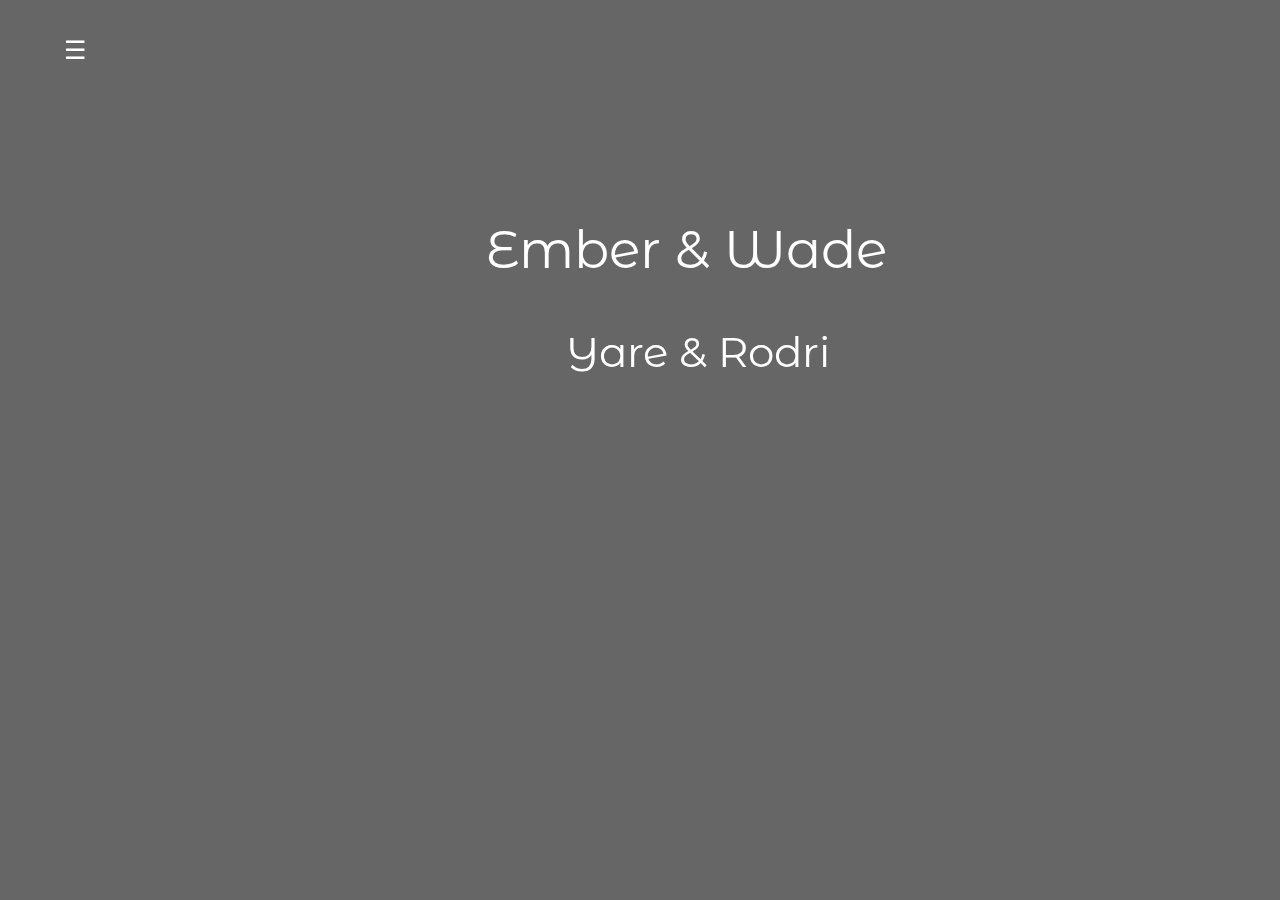
<file: index.html>
<!DOCTYPE html>
<html lang="es">
<head>
	<meta charset="UTF-8">
	<title>Para Mi Yaremcita</title>
    <link rel="shortcut icon" href="https://cdn.icon-icons.com/icons2/1750/PNG/512/001bride1_113741.png">
	<link rel="stylesheet" href="estilo.css">

</head>
<body>
	<header class="header">
		<div class="container">
		<div class="btn-menu">
			<label for="btn-menu">☰</label>
		</div>
			<div class="logo">
				  <h1>Ember & Wade</h1>
				  <h2>Yare & Rodri</h2>
			</div>
			<!--<img src="https://pbs.twimg.com/profile_images/1706121252673306624/2pTQiGse_400x400.jpg" width="90" height="90" > -->
			<!--nav class="menu">
				<a href="#">Inicio</a>
				
			</nav-->
		</div>
	</header>
	<div class="capa"></div>
<!--	--------------->
<input type="checkbox" id="btn-menu">
<div class="container-menu">
	<div class="cont-menu">
		<nav>
			<a href="nuestrahis.html">Nuestra Historia</a>
			<a href="siendo.html">Siendo Novis</a>
			<a href="novis.html">Primer Año</a>
			<a href="perdon.html">¿Me perdonas?</a>
			
		</nav>
		<label for="btn-menu">✖️</label>
	</div>
</div>
<div>
	
</body>
</html>
</file>
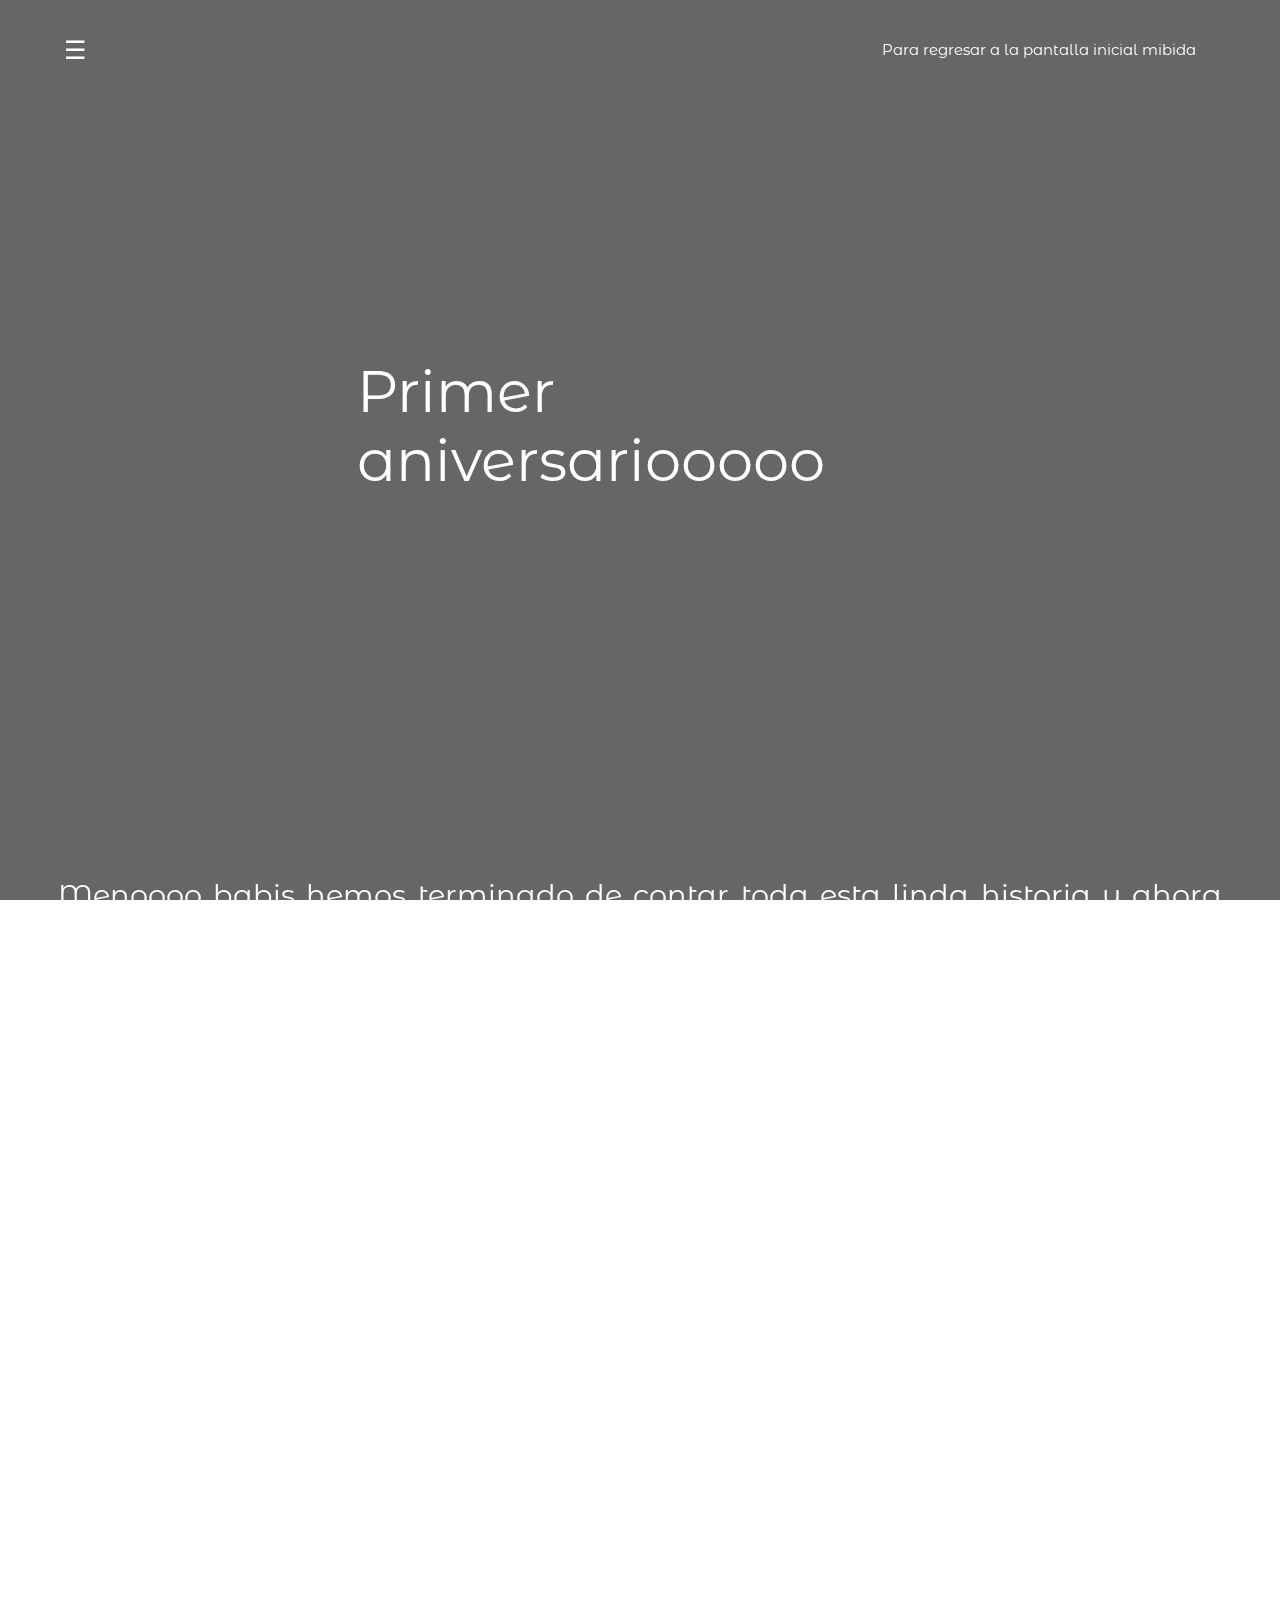
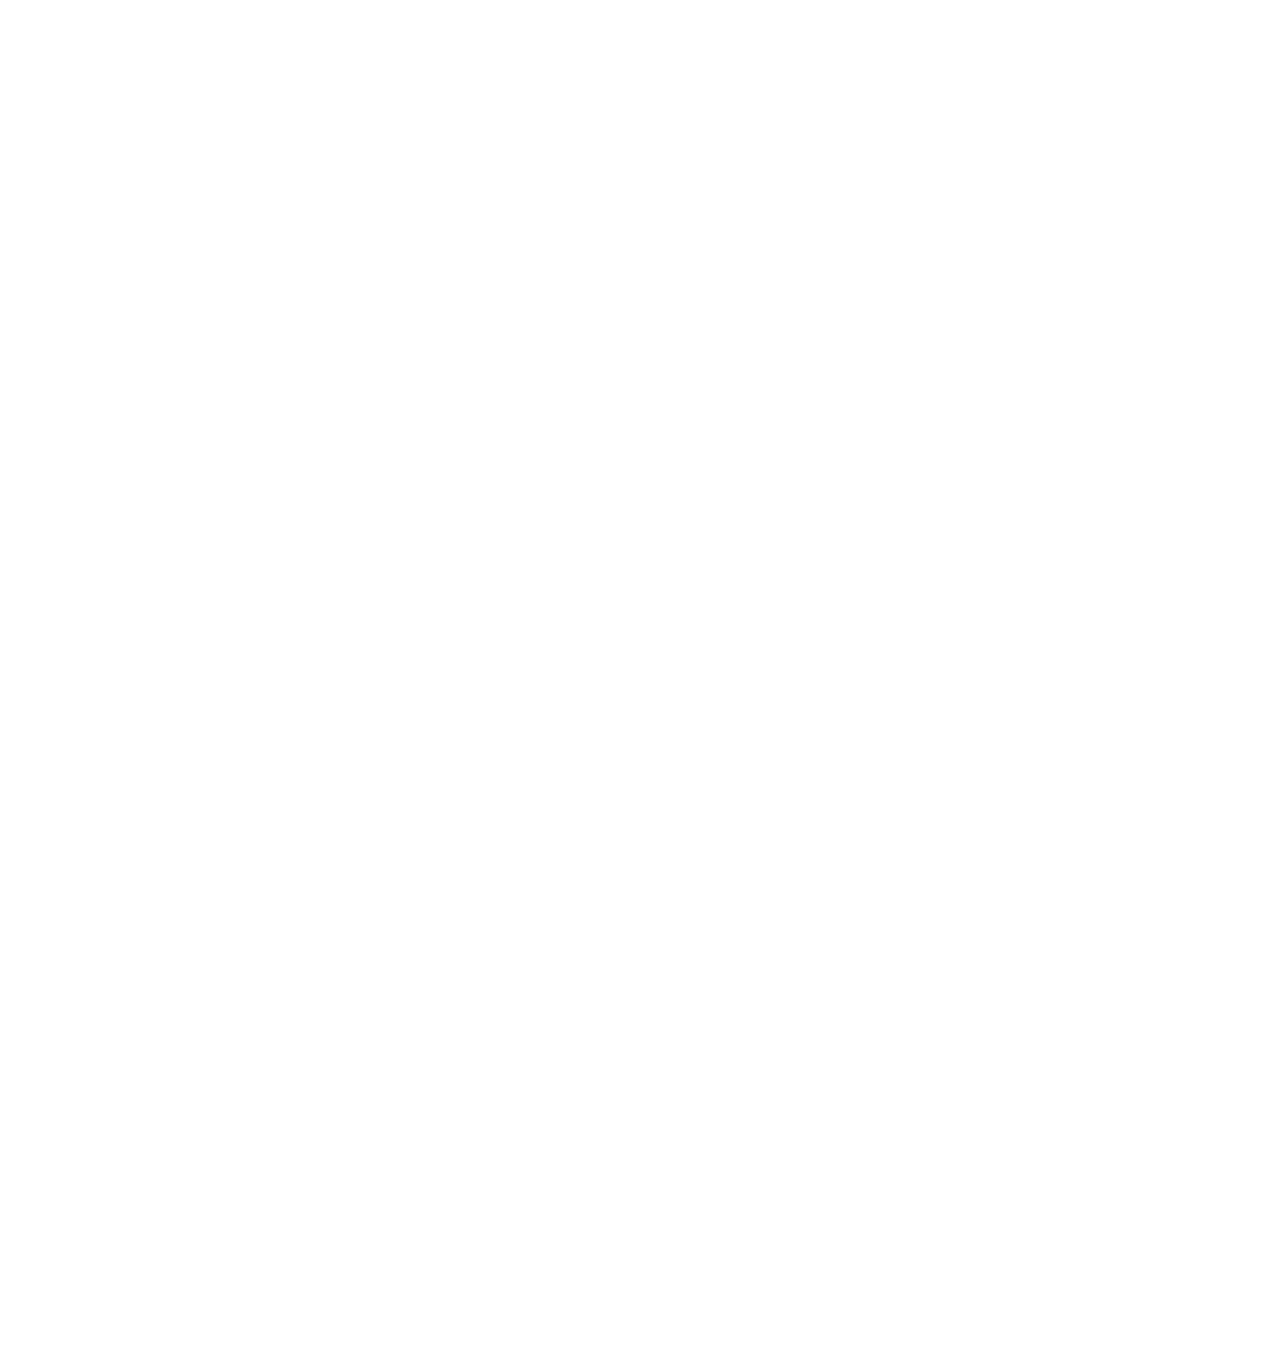
<file: novis.html>
<!DOCTYPE html>
<html lang="es">
<head>
	<meta charset="UTF-8">
	<title>Primer año</title>
    <link rel="shortcut icon" href="https://cdn.icon-icons.com/icons2/1472/PNG/512/3011564-arms-couple-gay-hold-in_101297.png">
	<link rel="stylesheet" href="estilo.css">
	<!--style>
        #No {
    grid-row: 5;
    grid-column: 6;
}
    </style-->
</head>
<body>
	<header class="header">
		<div class="container">
		<div class="btn-menu">
			<label for="btn-menu">☰</label>
		</div>
			</div-->
            
			<!--<img src="https://pbs.twimg.com/profile_images/1706121252673306624/2pTQiGse_400x400.jpg" width="90" height="90" > -->
			<nav class="menu">
				<a href="index.html">Para regresar a la pantalla inicial mibida</a>
				
			</nav>
			
		</div>
		
		
	
		</div>
	</header>
	<div class="capa"></div>
<!--	--------------->
<input type="checkbox" id="btn-menu">
<div class="container-menu">
	<div class="cont-menu">
		<nav>
			<a href="nuestrahis.html">Nuestra Historia</a>
			<a href="siendo.html">Siendo Novis</a>
			<a href="novis.html">Primer Año</a>
			<a href="perdon.html">¿Me perdonas?</a>
		</nav>
		<label for="btn-menu">✖️</label>
	</div>
</div>
<div>
	<div class="texto">
		<p>  Primer aniversariooooo</p>
	</div>
	
			
    <div class="empezam">
        <p>
        Menoooo babis hemos terminado de contar toda esta linda historia y ahora llego el mometo de agradecerte por todo este año que 
        regalaste, agradercerte por permitirme conocer nuevas experiencias a tu lado, por enseñarme como ser una mejor persona, 
        por hacerme ser una persona de bien, por enseñarme modales, por enseñarme a no enojarme tanto, por hacerme un niño bien, 
        por consentirme mucho, por hacerme sentir un niño chiquito cuando estoy a tu lado, por cuidarme mucho, por invitarme a tu casita,
        por hacerme ese huevito con tortilla (cosa que yo anhelaba mucho), por darme los buenos dias, por estar conmigo en mis dias malos, 
        por ser un alivio y apoyo para mi y para mi familia nunca me dejaste solin solito y a pesar de que no eramos novis, teamoooooo.

            
        </p>
    
    </div>
    <div class="texto">
        <p>
       EN FIIIIIIIIIIIIN BABIS MUCHAS GRACIAAAAAAAAAAAS 

            
        </p>
    
    </div>
    <div class="texto">
        <p>
       TE AMOOOOOO!! 

            
        </p>
        
    </div>
</div>
<!--<img src="https://pbs.twimg.com/profile_images/1706121252673306624/2pTQiGse_400x400.jpg" width="90" height="90" > -->
<nav class="menuse">
    <a href="https://wa.me/2211659610">Por si me quieres dejar un mensajito</a>
    
</nav>
</div>
			<!--<img src="https://pbs.twimg.com/profile_images/1706121252673306624/2pTQiGse_400x400.jpg" width="90" height="90" > -->
			<nav class="menus">
				<a href="perdon.html">¿Me perdonas?</a>
				
			</nav>
			</div>
           
       
			
	
</body>
</html>
</file>
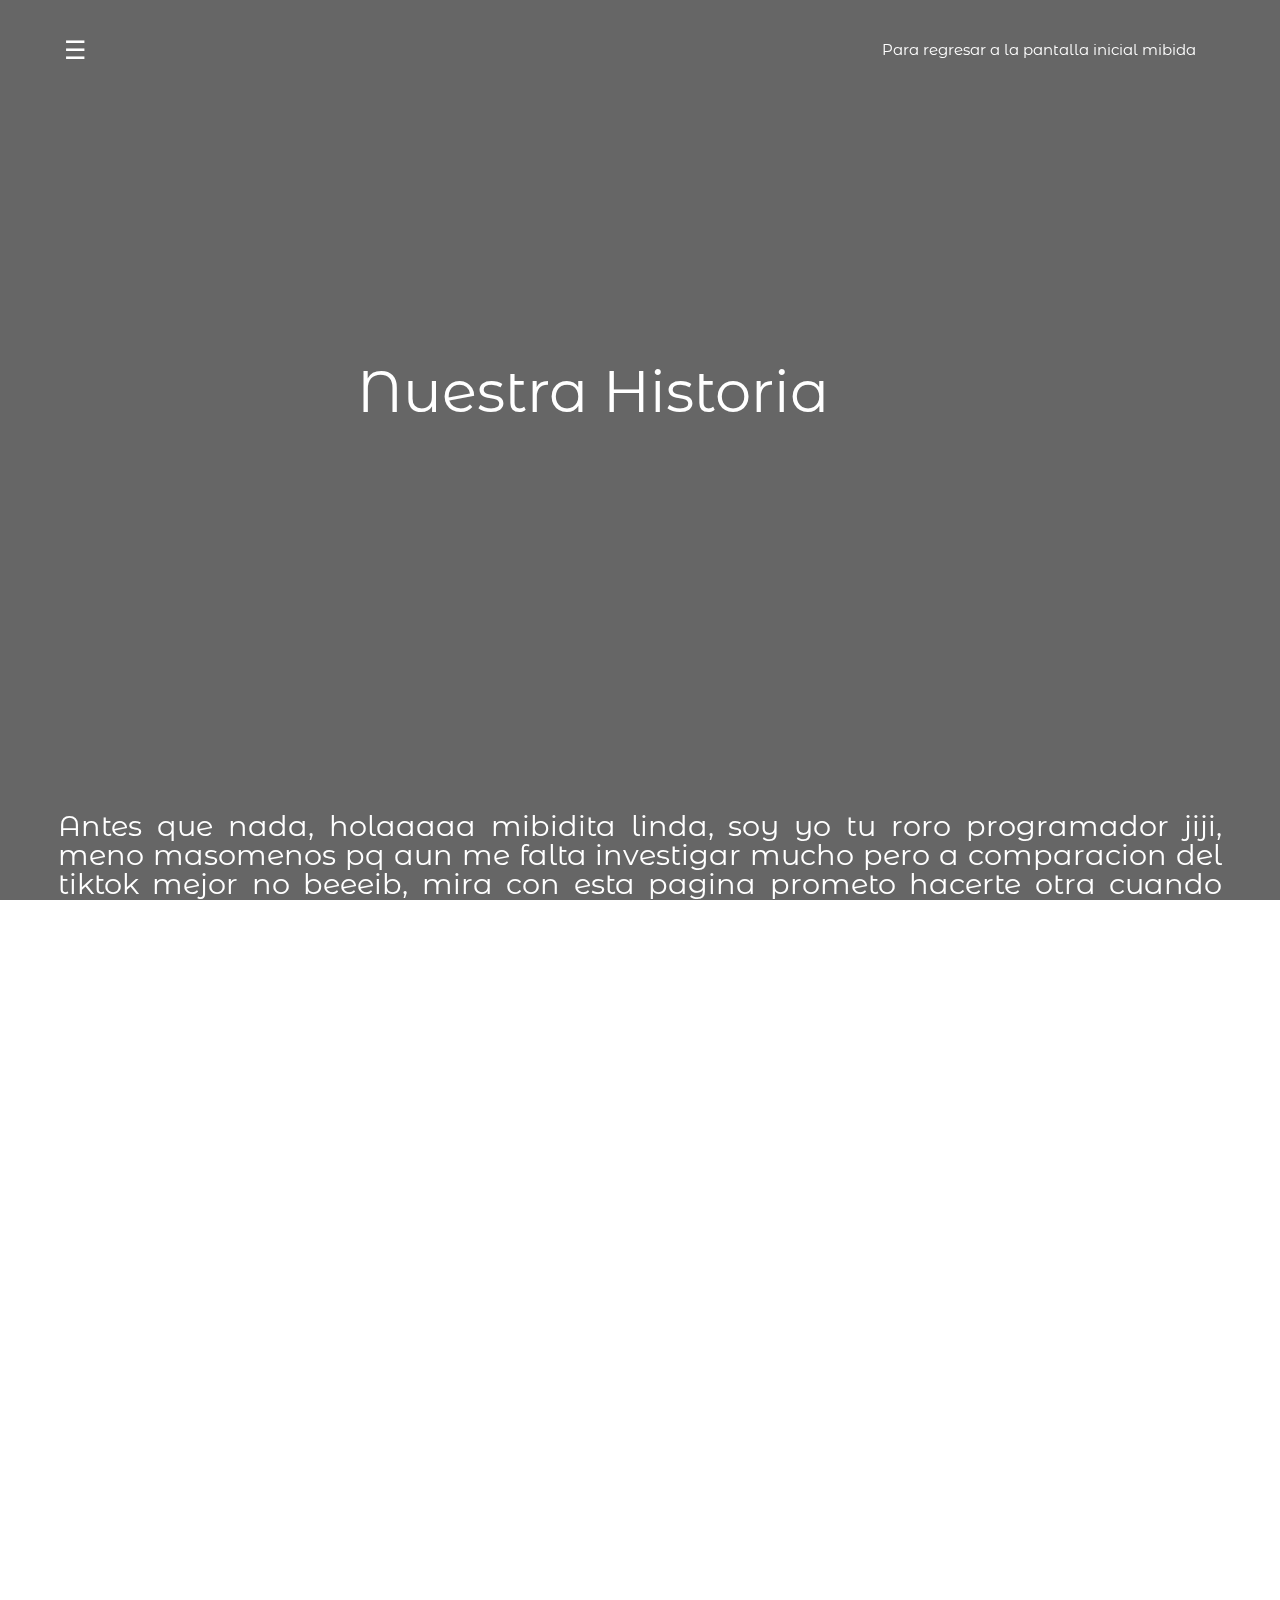
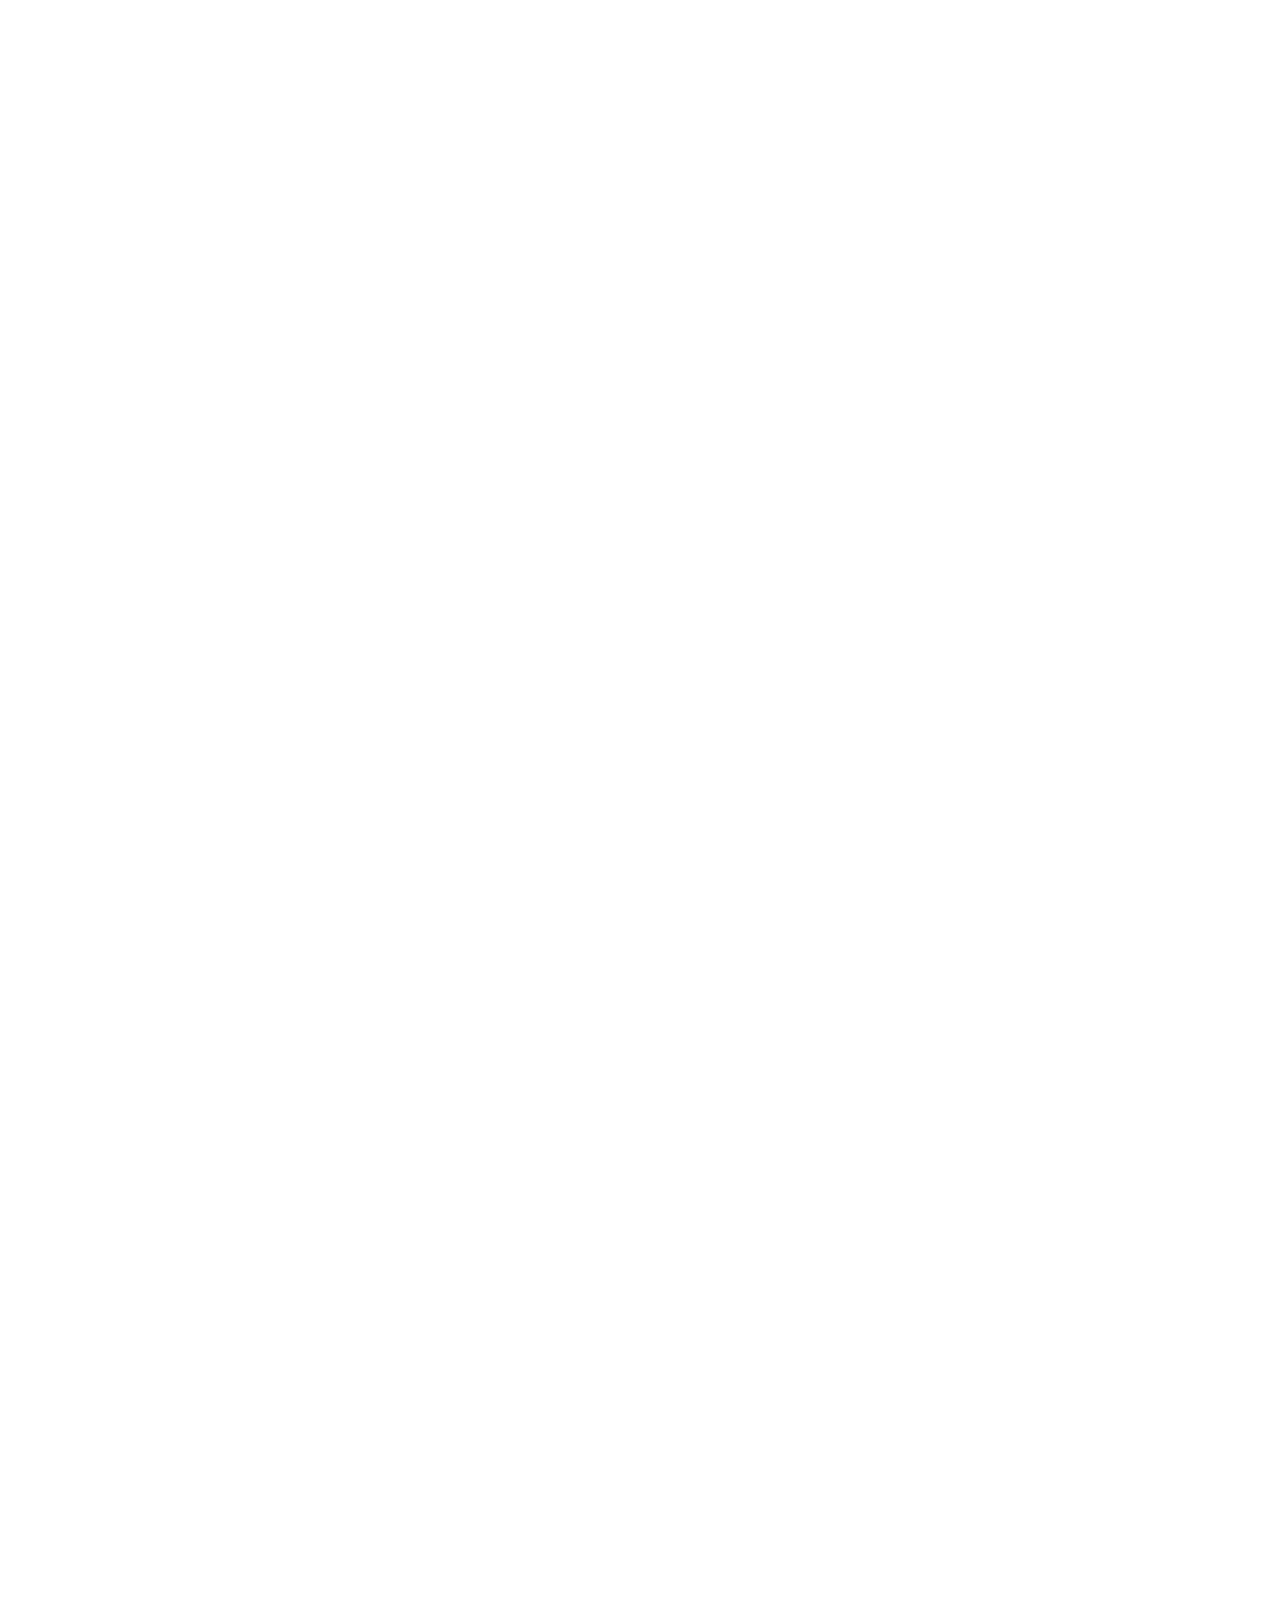
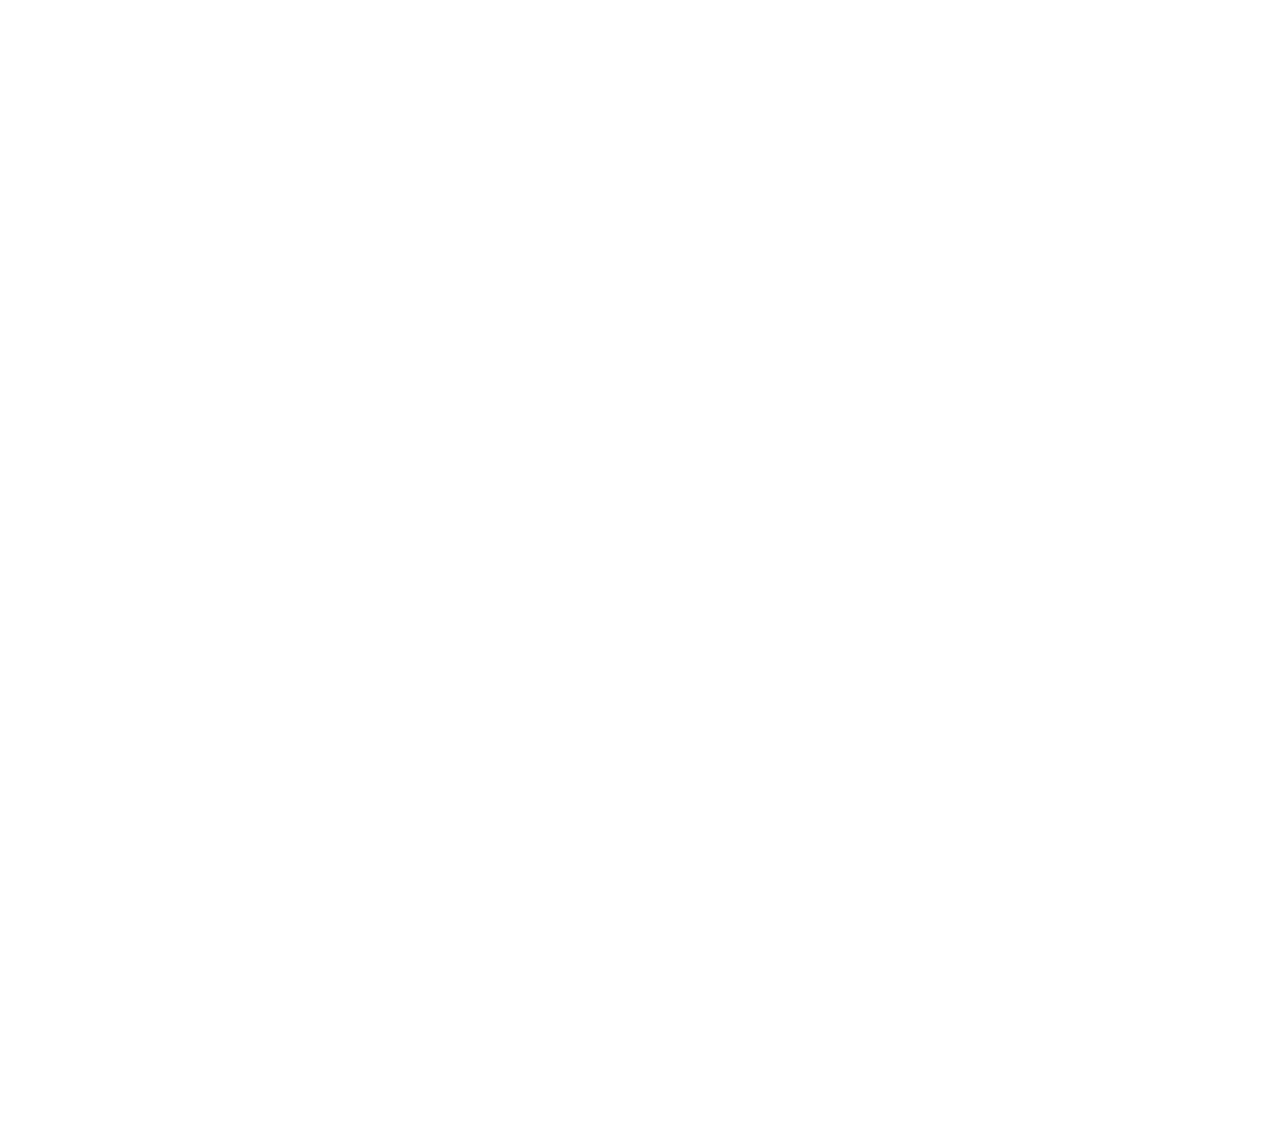
<file: nuestrahis.html>
<!DOCTYPE html>
<html lang="es">
<head>
	<meta charset="UTF-8">
	<title>Nuestra historia</title>
    <link rel="shortcut icon" href="https://cdn.icon-icons.com/icons2/2821/PNG/512/valentine_heart_love_valentines_relationships_sweetheart_icon_179618.png">
	<link rel="stylesheet" href="estilo.css">
	<!--style>
        #No {
    grid-row: 5;
    grid-column: 6;
}
    </style-->
</head>
<body>
	<header class="header">
		<div class="container">
		<div class="btn-menu">
			<label for="btn-menu">☰</label>
		</div>
			</div-->
            
			<!--<img src="https://pbs.twimg.com/profile_images/1706121252673306624/2pTQiGse_400x400.jpg" width="90" height="90" > -->
			<nav class="menu">
				<a href="index.html">Para regresar a la pantalla inicial mibida</a>
				
			</nav>
			
		</div>
		
		
	
		</div>
	</header>
	<div class="capa"></div>
<!--	--------------->
<input type="checkbox" id="btn-menu">
<div class="container-menu">
	<div class="cont-menu">
		<nav>
			<a href="nuestrahis.html">Nuestra Historia</a>
			<a href="siendo.html">Siendo Novis</a>
			<a href="novis.html">Primer Año</a>
			<a href="perdon.html">¿Me perdonas?</a>
			
		</nav>
		<label for="btn-menu">✖️</label>
	</div>
</div>
<div>
	<div class="texto">
		<p>Nuestra Historia</p>
	</div>
	<div class="text">
		<p>Antes que nada, holaaaaa mibidita linda, soy yo tu roro programador jiji, meno masomenos pq aun me falta investigar mucho pero
			a comparacion del tiktok mejor no beeeib, mira con esta pagina prometo hacerte otra cuando termine la carrera, obvis mucho mas
			producida pq para ese entonces ya sere inge jiji,ha sido bastante complejo heeeee!!!, pero yo feliz de la vida
			el poder hacer esto una pq es lo que me gusta y dos pq me lo pidio mi novi jijiji, meno bb empezamos con la historia.

		</p>
	</div>
		<div class="em">
			<p>Todo empezo el dia 28 de mayo, en el cumple del real, y pues justo yo estaba en en finales de semestre aprendiendo a hacer esto,
				fui porque el me dijo que me dejaria de hablar porque era su amigo y pues queria que fuera, y como ya iba un poco adelantado en el 
				proyecto que estaba haciendo, tome la decision de ir (fue la mejor decicion de mi 2022), y pues ya que llego, pero pues como el real 
				estaba con sus amikos de la BUAP pues me dejo solito, y pues solo estaba con el cel y pues no sabia ni que hacer la mera verdad, hasta que 
				se acerco contigo y tu le mandaste una foto a tu mami (osea mi suegra jiji), y pues ya que me pregunta, verdad que no se ve mal y yo le dije que no
				pq la verdad no se veia mal, se veia muy bien y dentro de mi dije, esta simpatica esta werilla, tiene sus dientes derechos, se ve de mi edad, si esta para mi
				y pues eso me lo quede yo.
			
				

			</p>
		</div>
			<div class="emp">
				<p>
					Seguia solito yo, sus amigas de la buap una se me arrimo y me dijo que si me gustaba su nombre y yo le dije, mmm pues como 
					que no te queda y me dijo y entonces y le dije no se te queda como que otro y me dijo entonces es un cumplido y le dije que si
					pero era para que se fuera pq yo queria esatar solo, hasta que su prima tuvo la maravillosa idea de que se arrimara y ya que va 
					mi Yaremcita y que se arrima y empezamos a platicar, la primera pregunta que se avienta el Rogelio fue, y tu donde hiciste examen? 
					a lo que mi rogelita respondio, Kheeee!! yo ya voy en la uni y yo me qude de oraleees no te ves de esa edad, pense que eras de mi edad
					y ella sonrio y me dijo que no, y ya le pregunte donde estudiaba, tambien me pregunto y le dije que estabamos bastante cercaaaaaaaaaa, 
					y que me dice oye y si nos vemos el Martes y le dije sera que siiii, (Yo dije no creo que se acuerde, esta en estado alcoholes), y pues que quedamos.
					Despues seguimos platicando de que cuando era mi cumple y que le digo y que me dice que lo iba a anotar en su calendario para que no 
					se le olvidara, y cuando me dice ajam y como te voy a felicitar pasame tu numero (Aqui dije es toda una experta en sacar numeros, me la trague toda)
					y pues ya que le paso el numero y nonono no todo termino ahi, que me dice te marco para ver si si es tu numero capaz que me diste otro y que me marca jijiij.

				</p>
			</div>
			<div class="empe">
				<p>
					Paso tiempo y llego la hora de comer alitas pero como mi rogelita estaba medio alcoholes diria su mami, pues
					ya estaba haciendo cosas que no, tiraba las alitas, le tiro su kosako a una chica, estaba rise y rise y pues yo me quede
					con ella, despues Abraham le paso la contra del interneist y le dijo no la pases a todos si no se va a poner lenta, y que creen 
					como mi rogelita es tan buena gente se las paso a todos jiji, incluyendome a mi y pues estabamos juntitos luego empezaron a servir
					mas alcoholes y pues me sirvieron pq me dijo que tomara con ella, y ya ven desde ahi haciendole caso a la preciosa jiji, pues que me tomo
					un trago y lo demas que se lo toma mi babis, y como se le subio otra vez pues yo sentia que me queria dar un besito, y yo dije ayy dios 
					yo no soy de esos que en una fiesta se dan besito y ya queda ahi, y no queria que sintiera que como estaba alcoholes sintiera que yo queria 
					aprovechar la situacion, y pues no me dejaba, hasta que pusieron una cancion del bad y me dijo que si no queria bailar con ella y pues 
					que le digo que si, ya bailando puuuuum!!! que nos damos un besito y que pone mis manos en su preciosa cintura.
				</p>
			</div>
			<div class="empe">
				<p>
					Despues de eso pues se puso a platicar con unos weyes jotitos jijiji, y yo si dije mmmm solo queria eso y me dejo
					y pues cuando te vi con esos y tomandote fotos si me enchile jijiji cosa que no te habia dicho, pero pues ya que me abri en
					ese tema mientras escribo eso pues ya te lo dije babis, y mas cuando fueron a comprar unas chips de fuego que le dije 
					vamos y me dijo no aqui quedate y pues desde ahi imaginaba cositas (carita tite pq no puedo poner aqui) y pues ya llego y 
					empezo a dejar sus cositas por doquier (apoco si muy escritor jiji) y pues ahi ven al rogelito guardandole todo, sus lentes su celular 
					y todo guardandole.

				</p>
			</div>
			<div class="empez">
				<p>
					Y despues que creen, llego la hora del pastel y por ahi tengo un video donde la grabo comiendo, pq dije a lo mejor va a ser la 
					ultima vez que la voy a ver mejor la grabo para que me acuerde de ella, y la grabe y su carita jiji, y pues estabamos ahi, no se 
					acabo su pastel pq la preciosa lo tiro de que seguia alcoholes, y pues ya estabamos ahi, y que creen llego la hora de irme y le 
					dije que ya me iba y queria salirme a dejar pero el real no la dejo jiji, me despedi de abrazo de ella y me fui feli contandole a 
					todo el mundo lo que habia vivido jijiji.
					
				</p>
			</div>
			<div class="empeza">
				<p>
					Despues adivinen que, llegue a mi casa y aqui el Rogelin se quedo con el pendiente de como habia llegado a su trabajo, por estuvimos 
					platicando muchas cosas, aqui omiti algunas para no hacer tan tediosa la lectura para mi babis, pero ella es la protagonitasta entonces
					ella se sabe la historia, aqui es para darles un quemon jijiji, pero bueno regresando al tema, seguimos hablando de como iba, si ya habia 
					llegado a su trabajo (cosa que sigo haciendo, con decirles que tengo la fortuna de poder llevarla hasta su trabajo como hoy que es 13/01/24)
					a si otra vez jijij es que me desvio mucho del tema, y pues me dijo que habia llegado con bien a su trabajo, y pues seguimos converzando hasta que 
					hablamos de que si nos veriamos ese martes (para esto yo dije, no ya se le ha de haber olvidado pq como estaba alcoholes dije nah), pero no
					ustedes creen que si se acordo jijij, y pues que confirmamos la cita para ese martes.
					
				</p>
			</div>
			<div class="empezam">
				<p>
					Y pues que creen, que llega ese martes jijiji, yo habia tenido una expo universidades hsta San Francisco y pues
					tenia los nervios pq la iba a ver, le dije a mi amigo Rana que que le llevaba y me dijo no se llevale un chocolate, 
					y yo dije ayyy es que no se que llevarle pq no se si le gusten, y pues ya que acaba la expo y que me llega la hora 
					para poder verla y pues llegamos al poderoso cona y que le digo a mi amigo rana voy al Oxxo rapido rapido, y que 
					le compro unas M&MS amarillos, y ahora cada que los vemos o se los compro o nos lo comemos juntos, WOOOOOW la verdad es que
					que fortuna, todo esto que hemos pasado. Y pues ya que llego a la parada del ruta y mi babis no llegaba estaba a tres o dos paradas
					y pues ya que la veo y pero fueron como que te gustan beib 2 minutos, pq la preciosa ya llevaba prisa y su amiga la estaba esperando 
					y yo le dije que se fuera con ella para que no se fuera solita jiji yo el mas preocupon, y hasta la fecha.

					
				</p>
			
            
			<!--<img src="https://pbs.twimg.com/profile_images/1706121252673306624/2pTQiGse_400x400.jpg" width="90" height="90" > -->
			<nav class="menus">
				<a href="siendo.html">Por si quieres echarte la otra historia bb</a>
				
			</nav>
			
	
			</div>
		</div-->
		
	
</body>
</html>
</file>
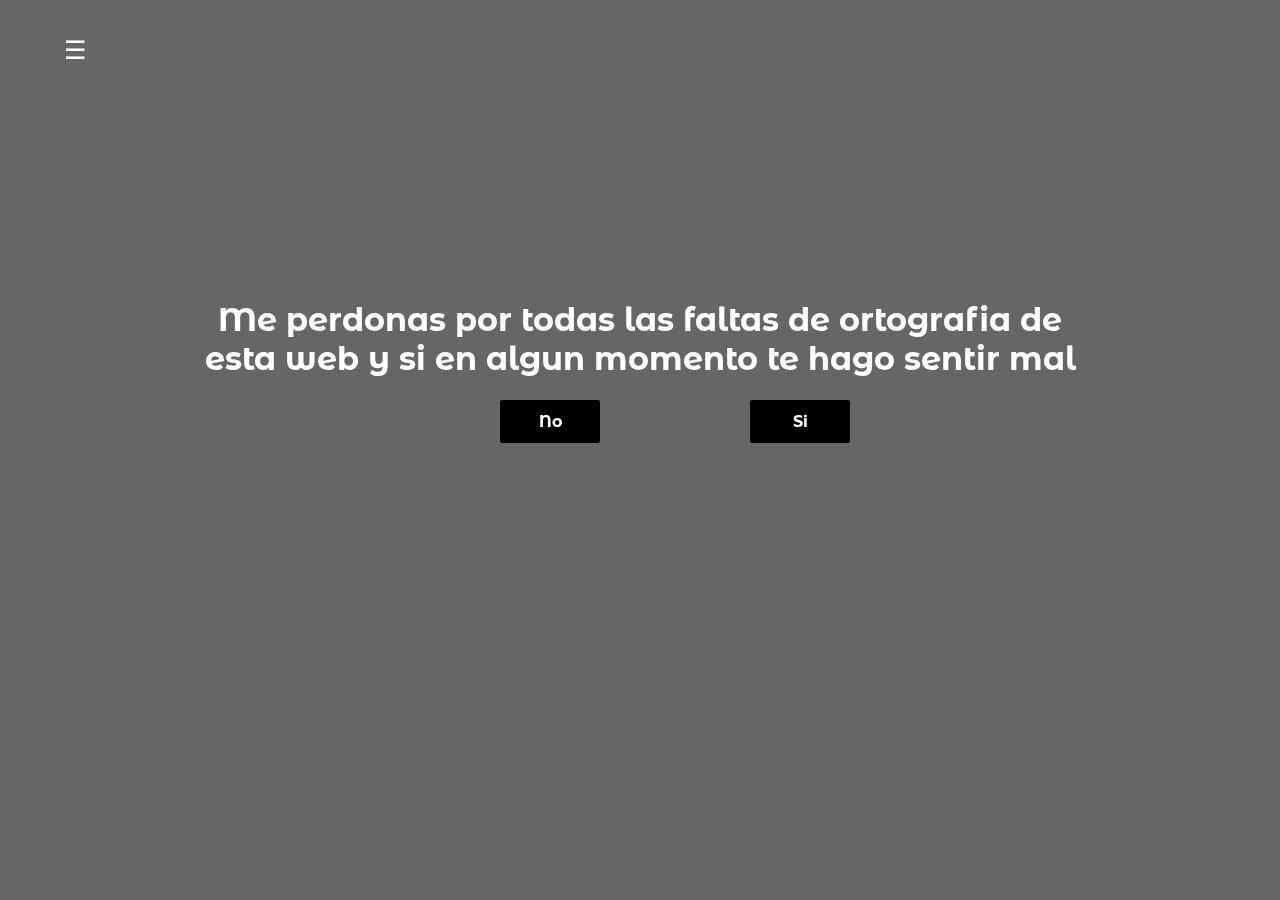
<file: perdon.html>
<!DOCTYPE html>
<html lang="es">
<head>
    <meta charset="UTF-8">
    <title>Me perdonas mibida</title>
    <link rel="shortcut icon" href="https://cdn.icon-icons.com/icons2/517/PNG/512/love_icon-icons.com_51110.png">
    <meta name="viewport" content="width=device-width, user-scalable=no, initial-scale=1.0, maximum-scale=1.0, minimum-scale=1.0">
    <link rel="stylesheet" href="estilo.css">
    <script src="https://ajax.googleapis.com/ajax/libs/jquery/3.4.1/jquery.min.js"></script>
    <script>
        $(document).ready(function(){
            $('.p1').hover(function(){
                arriba = Math.random()*(400-1) +1;
                abajo = Math.random() * (609-1) +1;
              $(this).css('top', arriba);
              $(this).css('left', abajo);
            });
        });
    function dijoSi(){
        document.getElementById('si').style.display = 'block';
    }
    </script>
</head>
<body>
    <div class="contenedor">
        <div class="com">
            <h1>Me perdonas por todas las faltas de ortografia de esta web y si en algun momento te hago sentir mal  </h1>
        </div>
        <div class="opciones">
            <p class="p1">No</p>
            <p onclick="dijoSi()" class="p2">Si</p>
            <div id="si">

                <center><h2>TEAMOOOO MUCHOOOO BEIBSITA</h2></center>
                <center><h2>Prometo mejorarla en unos años bb</h2></center>
                <center><h2>Pero lo hice de corazon para mi corazon-zon</h2></center>
            </div>
        </div>
    </div>
    
        <header class="header">
            <div class="container">
            <div class="btn-menu">
                <label for="btn-menu">☰</label>
            </div>
                <div class="logo">
                      <h1></h1>
                      <h2></h2>
                </div>
                <!--<img src="https://pbs.twimg.com/profile_images/1706121252673306624/2pTQiGse_400x400.jpg" width="90" height="90" > -->
                <!--nav class="menu">
                    <a href="#">Inicio</a>
                    
                </nav-->
            </div>
        </header>
        <div class="capa"></div>
    <!--	--------------->
    <input type="checkbox" id="btn-menu">
    <div class="container-menu">
        <div class="cont-menu">
            <nav>
                <a href="nuestrahis.html">Nuestra Historia</a>
                <a href="siendo.html">Siendo Novis</a>
                <a href="novis.html">Primer Año</a>
                <a href="perdon.html">¿Me perdonas?</a>
                 
            </nav>
            <label for="btn-menu">✖️</label>
        </div>
    </div>
    <div>
        
    </body>
</body>
</html>
</file>
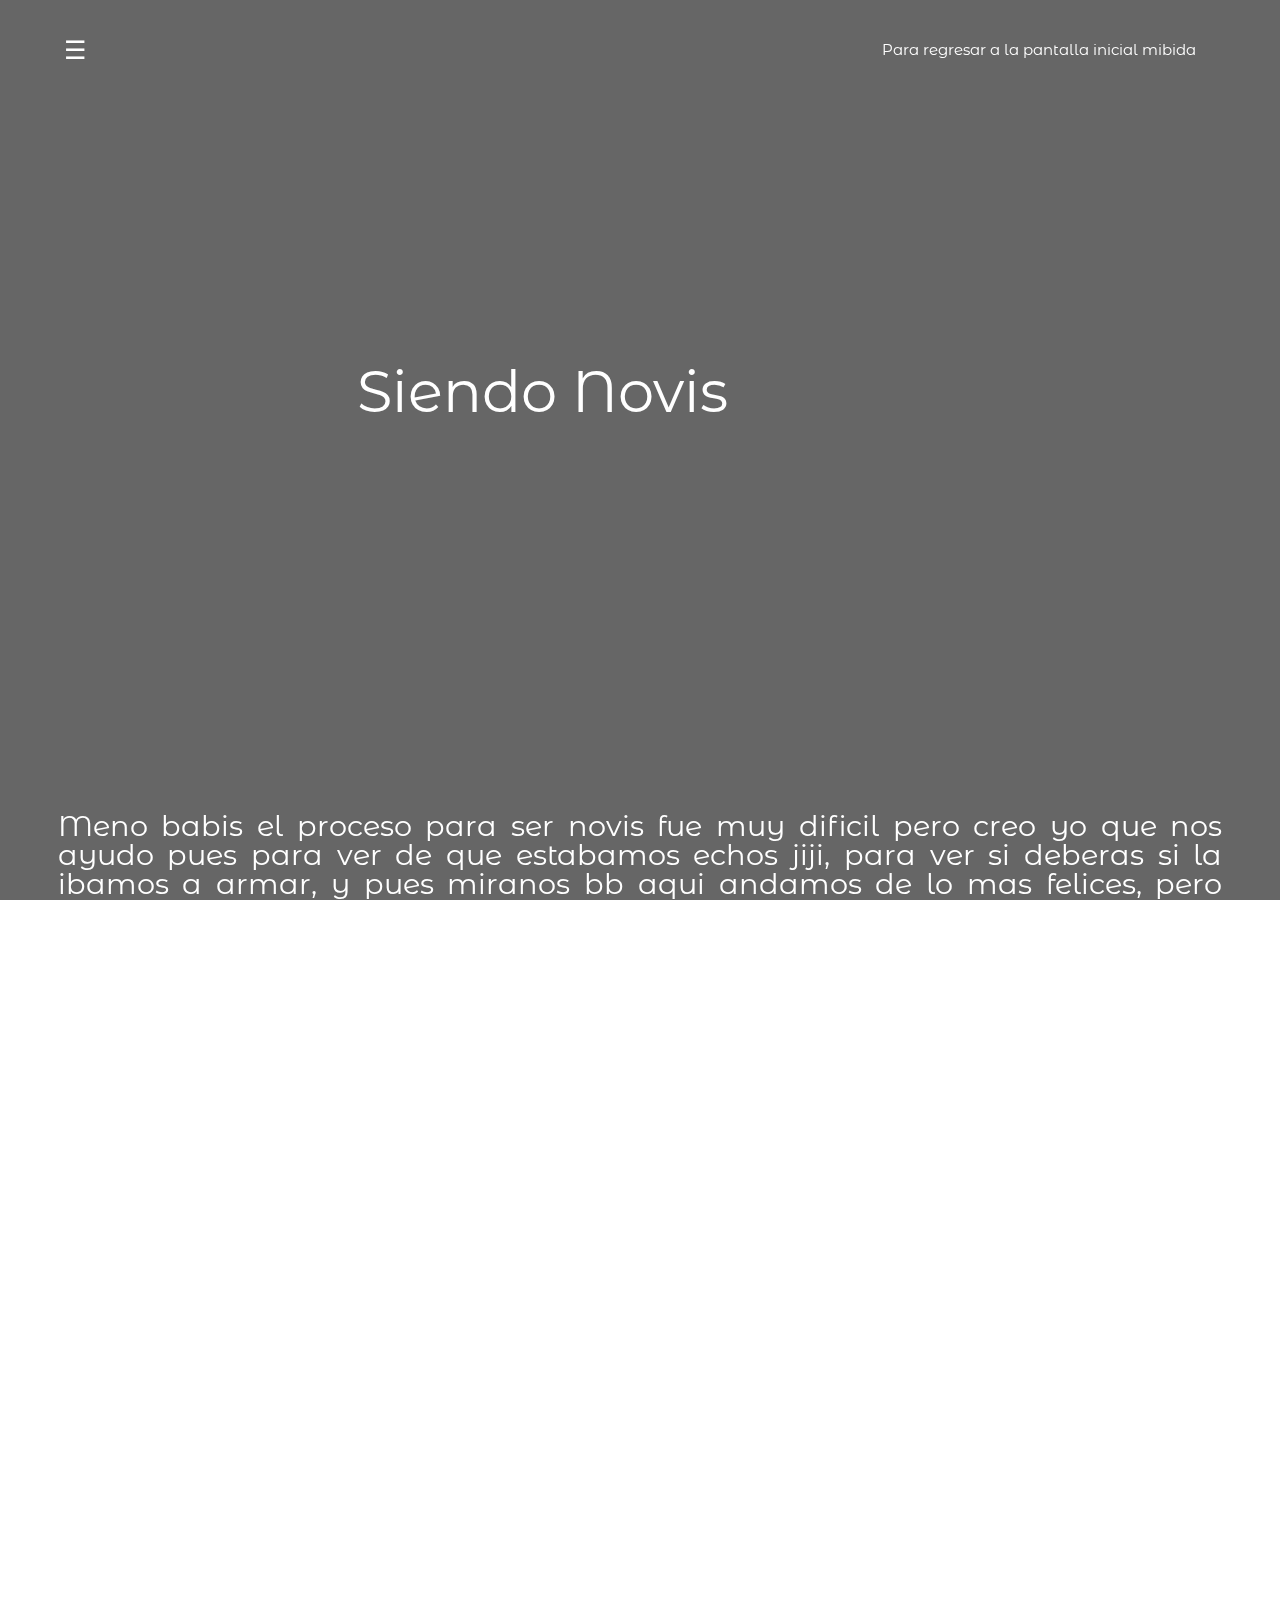
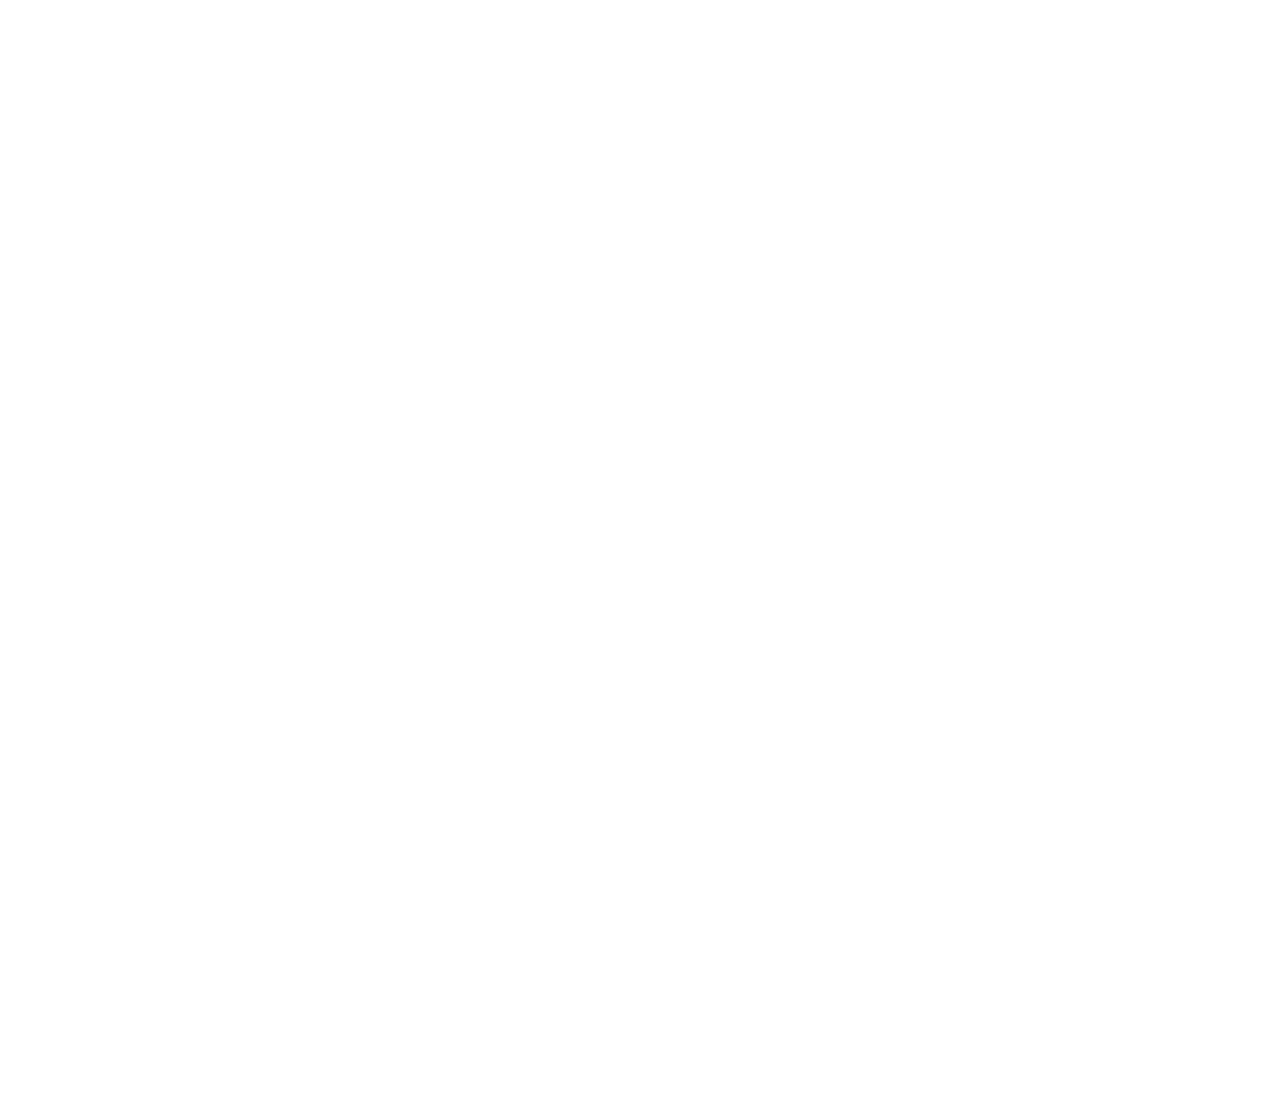
<file: siendo.html>
<!DOCTYPE html>
<html lang="es">
<head>
	<meta charset="UTF-8">
	<title>Siendo Novis</title>
    <link rel="shortcut icon" href="https://cdn.icon-icons.com/icons2/517/PNG/512/boyfriends_icon-icons.com_51103.png">
	<link rel="stylesheet" href="estilo.css">
	<!--style>
        #No {
    grid-row: 5;
    grid-column: 6;
}
    </style-->
</head>
<body>
	<header class="header">
		<div class="container">
		<div class="btn-menu">
			<label for="btn-menu">☰</label>
		</div>
			</div-->
            
			<!--<img src="https://pbs.twimg.com/profile_images/1706121252673306624/2pTQiGse_400x400.jpg" width="90" height="90" > -->
			<nav class="menu">
				<a href="index.html">Para regresar a la pantalla inicial mibida</a>
				
			</nav>
			
		</div>
		
		
	
		</div>
	</header>
	<div class="capa"></div>
<!--	--------------->
<input type="checkbox" id="btn-menu">
<div class="container-menu">
	<div class="cont-menu">
		<nav>
            <a href="nuestrahis.html">Nuestra Historia</a>
			<a href="siendo.html">Siendo Novis</a>
			<a href="novis.html">Primer Año</a>
			<a href="perdon.html">¿Me perdonas?</a>
			
		</nav>
		<label for="btn-menu">✖️</label>
	</div>
</div>
<div>
	<div class="texto">
		<p>  Siendo Novis</p>
	</div>
	<div class="text">
		<p>
            Meno babis el proceso para ser novis fue muy dificil pero creo yo que nos ayudo pues para ver de que estabamos echos jiji, 
            para ver si deberas si la ibamos a armar, y pues miranos bb aqui andamos de lo mas felices, pero meno babis, voy a contarte un poco 
            de nuestra etapa jiji teamo.

		</p>
	</div>
		<div class="em">
			<p>Nuestra historia comienza un 1 de enero del 2023, no estuvimos juntitos por diferentes cosas del destino jijij,
                y pues le pedi que fuera mi novi por mensaje, no fue muy bonito pero pues eramos ya novis y pues eso es lo que importa
                peroooooooooo, no se me olvida que aun te lo voy a pedir aqui bien bien jiji, pero eso ya lo dejamos para la otra pagina no beibsita.

			
				

			</p>
		</div>
			<div class="emp">
				<p>
				Pues ya eramos novis y fuimos a pagar su escuela, cosa que vamos a hacer nuevamente este jueves (espero ya haberla terminado para entonces)
                meno beib fuimos a pagar su uni y le entra una llamada y era su tio, que en ese entonces aun no tenia la fortuna de conocerlo, y le dijo
                que ya me presentara pq si la veian conmigo me iba a ir peor que feria jijiji, y pues mi babis que se pone la pilas y que fijamos una fecha 
                para que yo fuera a su casa y toda su familia pudiera conocer al famoso y hoy conocido como "Roro" jajaja y pues que llego a su casa y yo a ella 
                le dije que que llevaba y me dijo no pues nada y ya que llevo pan jiji y yougurt jiji para todos, la verdad iba muy nervioso pq pues conoceria
                a toda su familia y tambien iba a pedir permiso a su familiaaaaaaa, cosa que nunca habia echo, dentro de mi decia, dios ayudame jiji y pues 
                que me ayuda y aqui andamos jiji.
				</p>
			</div>
			<div class="empe">
				<p>
					De Enero damos un brinco a Febrero, y nos llego el primer 14 de febrero, que no sabia que le regalaria, y pues desde que 
                    la conoci veia sus blusas y sueteres que llevaba y pues que me lanzo al centro con mi Real el Ale, y pues le hable al real de los
                    dos, el cupido vaya! jiji y que le digo ayudame tu que la conoces mas, crees que le guste, le hice videollamada y todo y pues le compre
                    ese suetercito y unos tulipanes que queria la mi nena jiji.
				</p>
			</div>
			<div class="empe">
				<p>
					Luego llegaron nuestros primeros 6 meses babis, donde pudimos estar juntitos y hacer una de las actividades que le 
                    gustan a mi novi jijij, poder armar un rompecabezas jiji son cosa que yo no suelo hacer, pero como era justo del fondo de 
                    esta pagina pues si me gusto jiji, en esa pelicula nos identificamos mucho tanto nosotros como la familia jijij, 
				</p>
			</div>
			<div class="empezam">
				<p>
					Y pues que creen, que llega ese martes jijiji, yo habia tenido una expo universidades hsta San Francisco y pues
					tenia los nervios pq la iba a ver, le dije a mi amigo Rana que que le llevaba y me dijo no se llevale un chocolate, 
					y yo dije ayyy es que no se que llevarle pq no se si le gusten, y pues ya que acaba la expo y que me llega la hora 
					para poder verla y pues llegamos al poderoso cona y que le digo a mi amigo rana voy al Oxxo rapido rapido, y que 
					le compro unas M&MS amarillos, y ahora cada que los vemos o se los compro o nos lo comemos juntos, WOOOOOW la verdad es que
					que fortuna, todo esto que hemos pasado. Y pues ya que llego a la parada del ruta y mi babis no llegaba estaba a tres o dos paradas
					y pues ya que la veo y pero fueron como que te gustan beib 2 minutos, pq la preciosa ya llevaba prisa y su amiga la estaba esperando 
					y yo le dije que se fuera con ella para que no se fuera solita jiji yo el mas preocupon, y hasta la fecha.

					
				</p>
			
            
			<!--<img src="https://pbs.twimg.com/profile_images/1706121252673306624/2pTQiGse_400x400.jpg" width="90" height="90" > -->
			<nav class="menus">
				<a href="novis.html">Pues ya encarrerados la otra bb</a>
				
			</nav>
			</div>
        </div>
			
	
</body>
</html>
</file>
<file: estilo.css>
@import url('https://fonts.googleapis.com/css?family=Montserrat|Montserrat+Alternates|Poppins&display=swap');
	*{
		margin: 0;
		padding: 0;
		box-sizing: border-box;
		font-family: 'Montserrat Alternates', sans-serif;
	}
	body{
		background: url(https://wallpapercave.com/wp/wp12391865.jpg);
		
		background-size: 100vw 100vh;
		
		width: 100%;
		height: 300px;
		object-fit: cover;
		object-position: bottom;
	}
	body::-webkit-scrollbar{
		width: 10px;
	}
	body::-webkit-scrollbar-thumb{
		background: #414141;
		border-radius: 10px;
		border-right: 2px solid #021b79;
	}
	.capa{
		position: fixed;
		width: 100%;
		height: 100vh;
		background: rgba(0,0,0,0.6);
		z-index: -1;
		top: 0;left: 0;
	}
	/*Estilos para el encabezado*/
	.header{
		width: 100%;
		height: 100px;
		position: fixed;
		top: 0;left: 0;
	}
	.container{
		width: 90%;
		max-width: 1200px;
		margin: auto;
	}
	.container .btn-menu, .logo{
		float: left;
		line-height:100px;
	}
	.container .btn-menu label{
		color: #fff;
		font-size: 25px;
		cursor: pointer;
	}
	.logo h1{
		color: #fff;
		font-weight: 400;
		font-size: 52px;
		margin-left: 400px;
		margin-top: 200px; 
		
	}

	.logo h2{
		color: #fff;
		font-weight: 400;
		font-size: 42px;
		margin-left: 480px;
		margin-top: 2px; 
		
	}
	
	.texto p{
		color: #fff;
		
		
		font-size: calc(2em + 2vw);
		line-height: 1.2em;
		padding: 5em;
		margin: 1.2em;
	}

	

	.text p{
		
		color: #fff;
		font-weight: 400;
		font-size: 1px;
		text-align: justify;
		margin-left: 150px;
		margin-right: 150px;
		
		font-size: calc(1em + 1vw);
		line-height: 1em;
		padding: 1em;
		margin: 1em;
		
	}
	

	
	.em p{
		color: #fff;
		font-weight: 400;
		font-size: 10px;
		text-align: justify;
		margin-left: 150px;
		margin-right: 150px;
		font-size: calc(1em + 1vw);
		line-height: 1em;
		padding: 1em;
		margin: 1em;
	}

	.emp p{
		color: #fff;
		font-weight: 400;
		font-size: 10px;
		text-align: justify;
		margin-left: 150px;
		margin-right: 150px;
		font-size: calc(1em + 1vw);
		line-height: 1em;
		padding: 1em;
		margin: 1em;
	}
	.empe p{
		color: #fff;
		font-weight: 400;
		font-size: 10px;
		text-align: justify;
		margin-left: 150px;
		margin-right: 150px;
		font-size: calc(1em + 1vw);
		line-height: 1em;
		padding: 1em;
		margin: 1em;
	}
	.empez p{
		color: #fff;
		font-weight: 400;
		font-size: 10px;
		text-align: justify;
		margin-left: 150px;
		margin-right: 150px;
		font-size: calc(1em + 1vw);
		line-height: 1em;
		padding: 1em;
		margin: 1em;
	}
	.empeza p{
		color: #fff;
		font-weight: 400;
		font-size: 10px;
		text-align: justify;
		margin-left: 150px;
		margin-right: 150px;
		font-size: calc(1em + 1vw);
		line-height: 1em;
		padding: 1em;
		margin: 1em;
	}
	.empezam p{
		color: #fff;
		font-weight: 400;
		font-size: 10px;
		text-align: justify;
		margin-left: 150px;
		margin-right: 150px;
		font-size: calc(1em + 1vw);
		line-height: 1em;
		padding: 1em;
		margin: 1em;
	}


	
	.container .menu{
		float: right;
		line-height: 100px;
	}
	.container .menu a{
		display: inline-block;
		padding: 15px;
		line-height: normal;
		text-decoration: none;
		color: #fff;
		transition: all 0.3s ease;
		border-bottom: 2px solid transparent;
		font-size: 15px;
		margin-right: 5px;
	}
	.container .menu a:hover{
		border-bottom: 2px solid #c7c7c7;
		padding-bottom: 5px;
	}
	


	 .menus{
		float: right;
		line-height: 100px;
	}
	 .menus a{
		display: inline-block;
		padding: 15px;
		line-height: normal;
		text-decoration: none;
		color: #fff;
		transition: all 0.3s ease;
		border-bottom: 2px solid transparent;
		font-size: 15px;
		margin-right: 5px;
	}
	.menus a:hover{
		border-bottom: 2px solid #c7c7c7;
		padding-bottom: 5px;
	}


	
	.menuse{
		float: right;
		line-height: 100px;
	}
	 .menuse a{
		display: inline-block;
		padding: 15px;
		line-height: normal;
		text-decoration: none;
		color: #fff;
		transition: all 0.3s ease;
		border-bottom: 2px solid transparent;
		font-size: 15px;
		margin-right: 5px;
	}
	.menuse a:hover{
		border-bottom: 2px solid #c7c7c7;
		padding-bottom: 5px;
	}
	
	/*Fin de Estilos para el encabezado*/

	/*Menu zlateral*/
	#btn-menu{
		display: none;
	}
	.container-menu{
		position: absolute;
		background: rgba(0,0,0,0.5);
		width: 100%;
		height: 100vh;
		top: 0;left: 0;
		transition: all 500ms ease;
		opacity: 0;
		visibility: hidden;
	}
	#btn-menu:checked ~ .container-menu{
		opacity: 1;
		visibility: visible;
	}
	.cont-menu{
		width: 100%;
		max-width: 250px;
		background: #1c1c1c;
		height: 100vh;
		position: relative;
		transition: all 500ms ease;
		transform: translateX(-100%);
	}
	#btn-menu:checked ~ .container-menu .cont-menu{
		transform: translateX(0%);
	}
	.cont-menu nav{
		transform: translateY(15%);
	}
	.cont-menu nav a{
		display: block;
		text-decoration: none;
		padding: 20px;
		color: #c7c7c7;
		border-left: 5px solid transparent;
		transition: all 400ms ease;
	}
	.cont-menu nav a:hover{
		border-left: 5px solid #c7c7c7;
		background: #1f1f1f;
	}
	.cont-menu label{
		position: absolute;
		right: 5px;
		top: 10px;
		color: #fff;
		cursor: pointer;
		font-size: 18px;
	}

	

	


	.capa{
		position: fixed;
		width: 100%;
		height: 100vh;
		background: rgba(0,0,0,0.6);
		z-index: -1;
		top: 0;left: 0;
	} 
	
	
	
	.contenedor{
		margin: auto;
		width: 900px;
		margin-top: 300px;
		text-align: center;
		color: rgb(255, 255, 255);
	}
	
	.titulo{
		margin-bottom: 20px;
	}
	
	.opciones p{
		background: black;
		display: initial;
		padding: 12px;
		color: #ffffff;
		border-radius: 2px;
		font-weight: bold;
	}
	
	p.p1{
		position: absolute;
		top: 400px;
		left: 500px;
		width: 100px;
	}
	p.p1:hover{
		background: gray;
		cursor: pointer;
	}
	
	p.p2{
		position: absolute;
		top: 400px;
		left: 750px;
		width: 100px;
	}
	p.p2:hover{
		background: gray;
		cursor: pointer;
	}
	#si{
		background: url(https://static.vecteezy.com/system/resources/previews/004/866/572/non_2x/red-tulips-on-green-background-watercolor-seamless-pattern-with-spring-flowers-vector.jpg);
		
		position: absolute;
		top: 122px;
		width: 100%;
		color: #000000;
		padding: 200px;
		display: none;
		background-repeat: no-repeat;

		

		
	}

	
	

	
	/*Fin de Menù lateral*/
</file>
